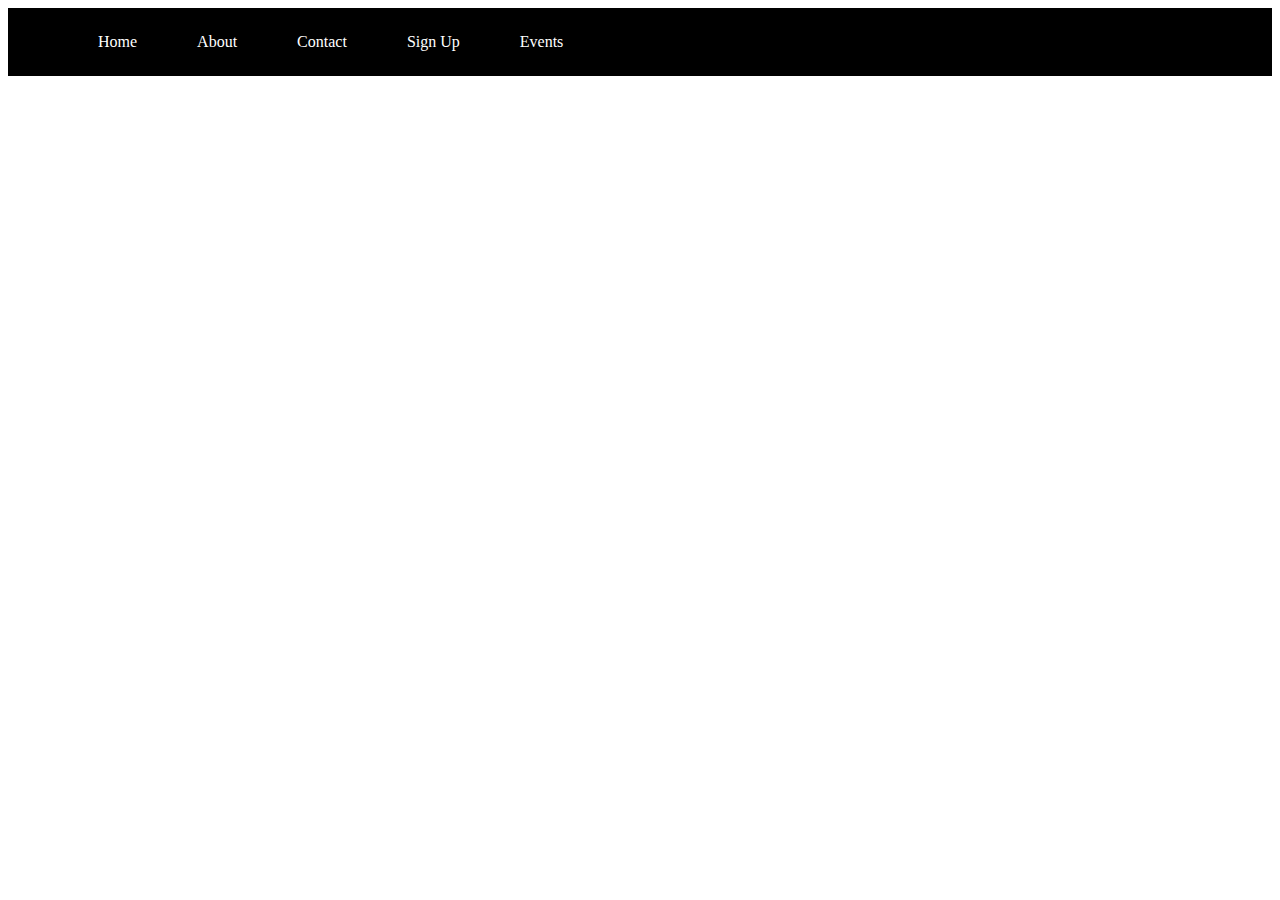
<file: contact.html>
<!DOCTYPE html>
<html lang="en">
  <body>
<head>
    <meta charset="UTF-8">
    <meta name="viewport" content="width=device-width, initial-scale=1.0">
    <title>Document</title>
</head>
<link rel="stylesheet" href="styles.css">
</head>
  <!-- This the nav bar -->  
     <nav>
      <ul>
        <li><a href="#"></a></li>
        <li><a href="index.html">Home</a></li>
        <li><a href="about.html">About</a></li>
        <li><a href="contact.html">Contact</a></li>
        <li><a href="signup.html">Sign Up</a></li>
        <li><a href="events.html">Events</a></li>
      </ul>
  </nav>
<h2>
Scott's Hill Highschool's Art club's contacts list
</h2>  
<h3>
Group Chat Code
</h3>
<h4>
Coming Soon!
  </h4>
<h3>
E-mail
</h3> 
<h4>
qualls.meghan@hcschoolstn.org
</h4>
  </body>
</html>
</file>
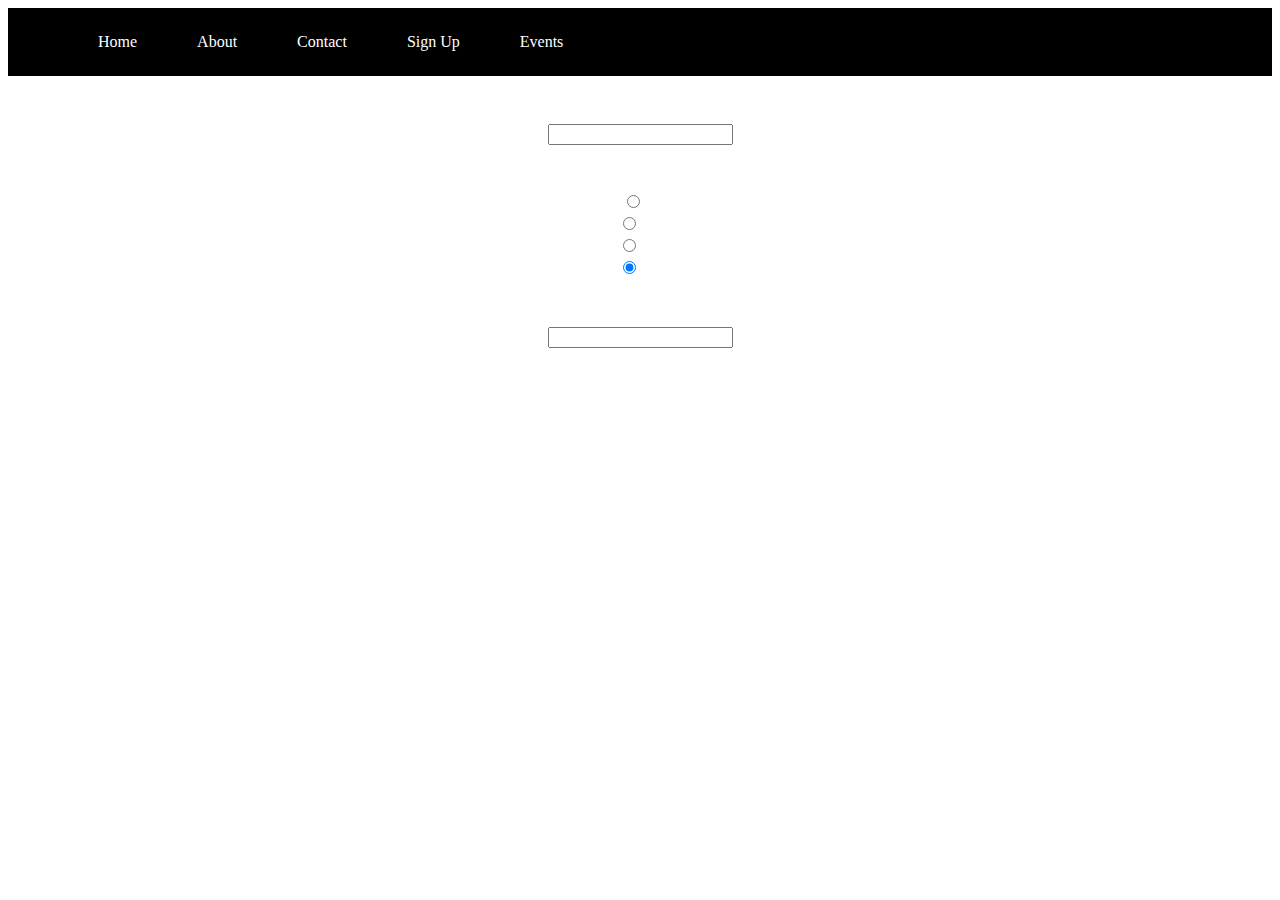
<file: signup.html>
<!DOCTYPE html>
<html lang="en">
    <body>
<head>
    <meta charset="UTF-8">
    <meta name="viewport" content="width=device-width, initial-scale=1.0">
    <title>Document</title>
</head>
<link rel="stylesheet" href="styles.css">
</head>
  <!-- This the nav bar -->  
  <nav>
      <ul>
        <li><a href="#"></a></li>
        <li><a href="index.html">Home</a></li>
        <li><a href="about.html">About</a></li>
        <li><a href="contact.html">Contact</a></li>
        <li><a href="signup.html">Sign Up</a></li>
        <li><a href="events.html">Events</a></li>
      </ul>
    </nav>
  <h3>
    <form action="#" method="post">
      <!-- type="text" -->
      <h3>Full Name</h3>
      <input type="text" name="Name">
      <!-- type="radio" -->
          <h3>Grade</h3>
      <input type="radio" name="grade" value="9" checked> 9<br>
      <input type="radio" name="grade" value="10" checked> 10<br>
      <input type="radio" name="grade" value="11" checked> 11<br>
      <input type="radio" name="grade" value="12" checked> 12<br>
      <h3>Email</h3>
      <input type="email">
      <!-- type="password" -->
    </form>
  </h3>
    </body>
</html>
</file>
<file: styles.css>
/* Creates black background */ 
nav ul {
    list-style-type: none;
    margin: 0;
    padding: 0;
    overflow: hidden;
    background-color: #000000;
  }
  
  /* lines the list elements up horizontally*/
  nav li {
    float: left;
  }
  
  /*Creates padding around link*/
  nav li a {
    display: block;
    color: white;
    text-align: center;
    padding: 25px 30px;
    text-decoration: none;
  }
  /*When mouse hovers on nav, turns gold*/
  nav li a:hover {
    background-color: gold;
  }
  /*bg*/
  html {
    background-image: url(https://cdn.wallpapersafari.com/59/16/CiNZdo.jpg)
  }
  h1{
    Text-align: Center;
    color: white;
    font-family: sans-serif;
    }
  h2{
    Text-align: Center;
    color: white;
    Font-family: georgia, serif;
  }
  h3{
    Text-align: center;
    margin: 10px 150px;
    color: white;
  }
  h4{
    Text-align: Center;
    margin: 5px 120px;
    color:white;
  }
  p{
     text-align: center;
     color:white;
     
    }
    img{
      border-style: solid;
      border-width: 7px;
      border-color: rgb(247, 202, 3);
      border-radius: 70px;
    } 
      .lion {
        display: block;
       margin-left: auto;
       margin-right: auto;
        width: 25%;

      } 
      /* For mobile phones: */
[class*="col-"] {
  width: 100%;
}
@media only screen and (min-width: 600px) {
  /* For tablets: */
  .col-s-1 {width: 8.33%;}
  .col-s-2 {width: 16.66%;}
  .col-s-3 {width: 25%;}
  .col-s-4 {width: 33.33%;}
  .col-s-5 {width: 41.66%;}
  .col-s-6 {width: 50%;}
  .col-s-7 {width: 58.33%;}
  .col-s-8 {width: 66.66%;}
  .col-s-9 {width: 75%;}
  .col-s-10 {width: 83.33%;}
  .col-s-11 {width: 91.66%;}
  .col-s-12 {width: 100%;}
}
  @media only screen and (min-width: 768px) {
    /* For desktop: */
    .col-1 {width: 8.33%;}
    .col-2 {width: 16.66%;}
    .col-3 {width: 25%;}
    .col-4 {width: 33.33%;}
    .col-5 {width: 41.66%;}
    .col-6 {width: 50%;}
    .col-7 {width: 58.33%;}
    .col-8 {width: 66.66%;}
    .col-9 {width: 75%;}
    .col-10 {width: 83.33%;}
    .col-11 {width: 91.66%;}
      .col-12 {width: 100%;} 
    }
</file>
